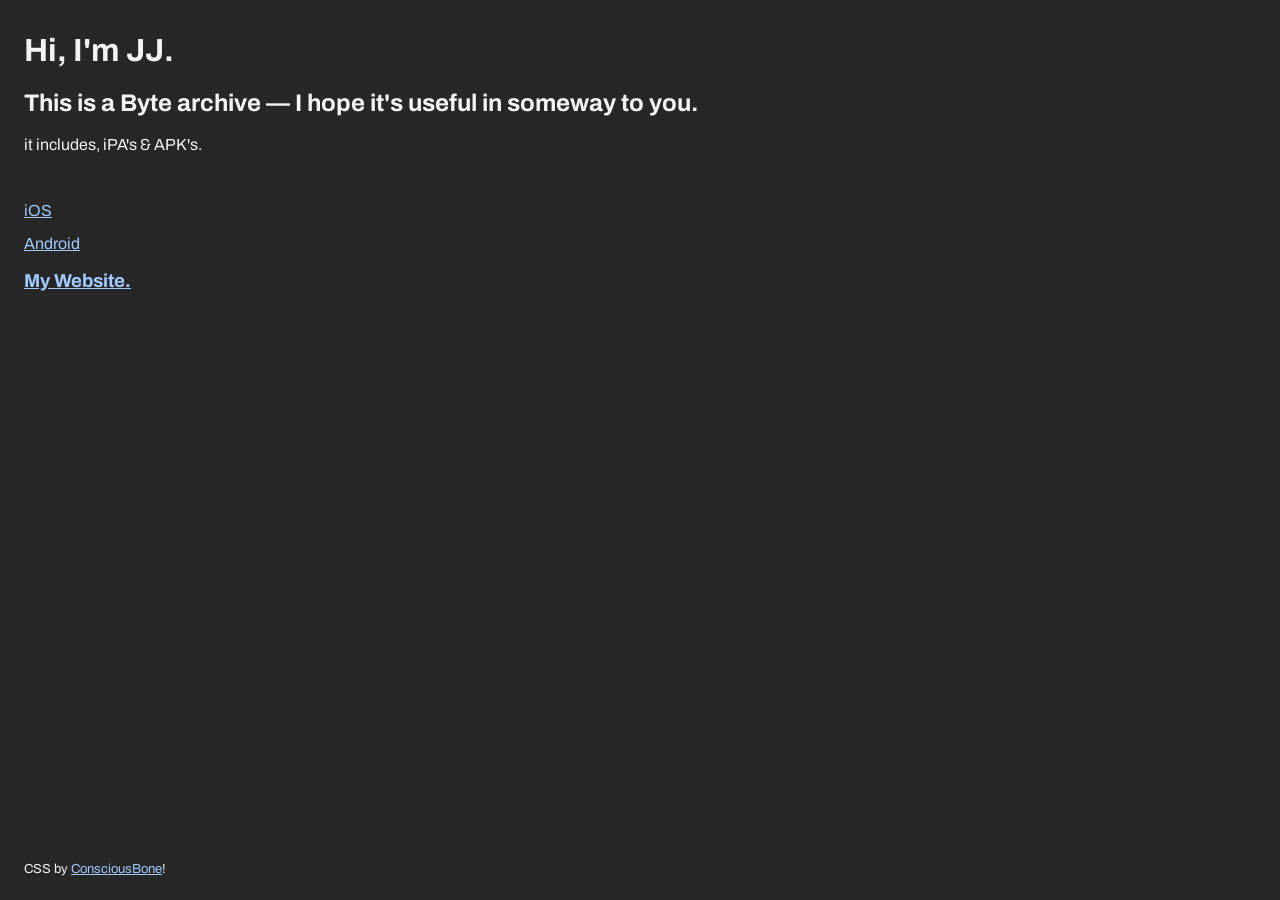
<file: index.html>
<!DOCTYPE html>
<html lang="en">
<head>
  <!-- Basic stuff -->
  <meta charset="UTF-8">
  <meta name="viewport" content="width=device-width, initial-scale=1.0">
  <!-- Embed stuff -->
  <meta name="description" content="Just a Byte Archive, made by Astro-15/JJ.">
  <meta name="author" content="Astro-15">
  <title>Byte Archive.</title>
  <!-- Font Awesome Icons -->
  <link rel="stylesheet" href="https://cdnjs.cloudflare.com/ajax/libs/font-awesome/6.4.0/css/all.min.css">
  <!-- Styles + maybe js in the future? -->
  <link rel="stylesheet" href="style.css">
  <link rel="icon" type="image/x-icon" href="https://astro-15.github.io/bytearchive/assets/favicon/favicon.ico">
  <link rel="shortcut icon" type="image/x-icon" href="https://astro-15.github.io/bytearchive/assets/favicon/favicon.ico">
  <link rel="icon" type="image/png" sizes="32x32" href="https://astro-15.github.io/bytearchive/assets/favicon/favicon-32x32.png">    
  <link rel="icon" type="image/png" sizes="16x16" href="https://astro-15.github.io/bytearchive/assets/favicon/favicon-16x16.png">
</head>
<body>
  <div class="fancy-bg">
    <span class="circle1"></span>
    <span class="circle2"></span>
    <span class="circle3"></span>
  </div>
  <!--first container-->
  <div class="container">
    <h1>Hi, I'm JJ.</h1>
    <h2>This is a Byte archive — I hope it's useful in someway to you.</h2>
    <p> it includes, iPA's & APK's.</p>
    <p> ︎</p>
    <p><a href="https://astro-15.github.io/bytearchive/iOS">iOS</a></p>
    <p><a href="https://astro-15.github.io/bytearchive/Android">Android</p>
    
    <h3><a href="https://astro-15.github.io/">My Website.</a></h3>

  </div>
</body>
</html> 

<footer>CSS by <a href="https://github.com/ConsciousBone/consciousbone.github.io/">ConsciousBone</a>!</footer>
</file>
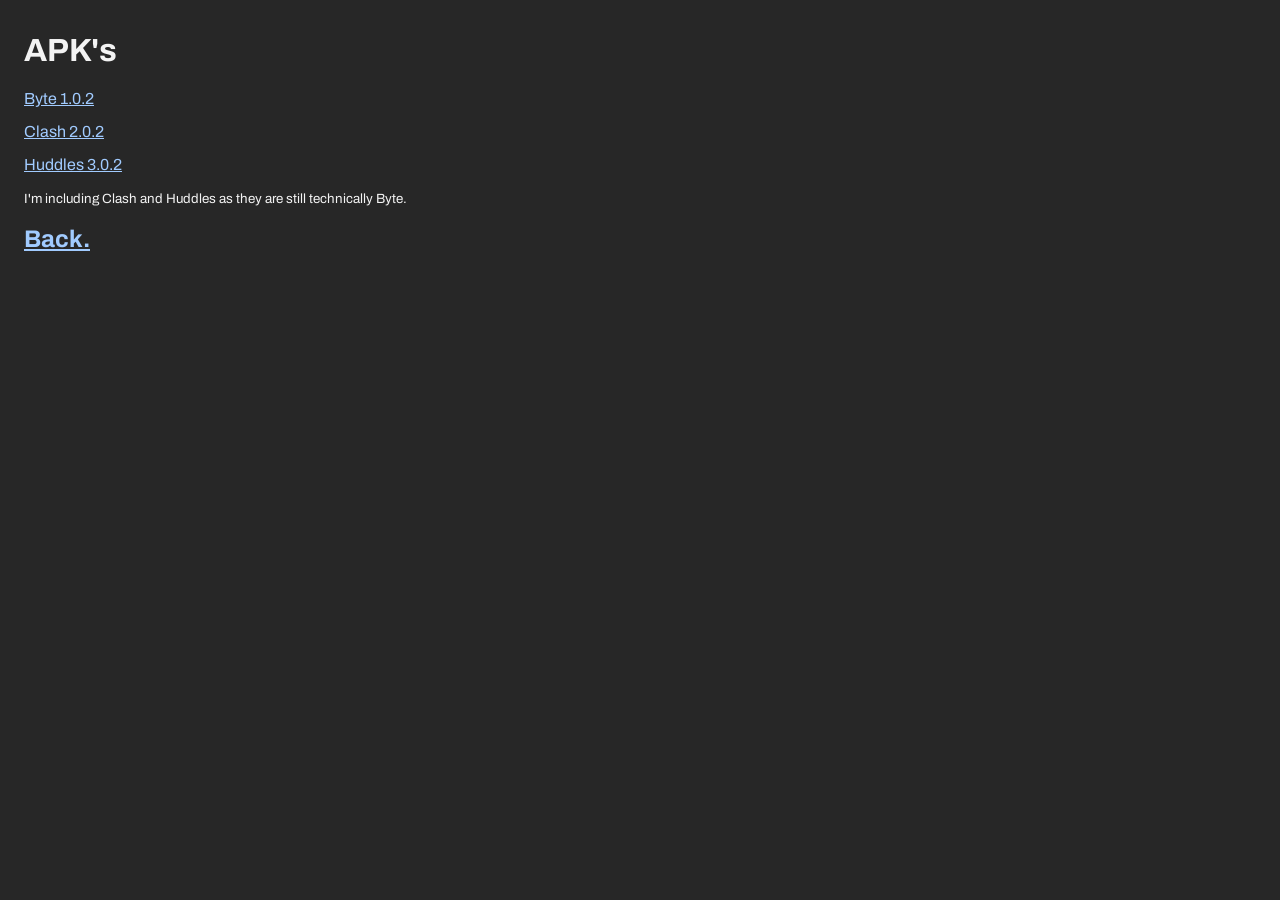
<file: Android/index.html>
<!DOCTYPE html>
<html lang="en">
<head>
  <!-- Basic stuff -->
  <meta charset="UTF-8">
  <meta name="viewport" content="width=device-width, initial-scale=1.0">
  <!-- Embed stuff -->
  <meta name="description" content="Byte APK's.">
  <meta name="author" content="Astro-15">
  <title>Byte APK's.</title>
  <!-- Font Awesome Icons -->
  <link rel="stylesheet" href="https://cdnjs.cloudflare.com/ajax/libs/font-awesome/6.4.0/css/all.min.css">
  <!-- Styles + maybe js in the future? -->
  <link rel="stylesheet" href="https://astro-15.github.io/bytearchive/style.css">
  <link rel="icon" type="image/x-icon" href="https://astro-15.github.io/bytearchive/assets/favicon/favicon.ico">
  <link rel="shortcut icon" type="image/x-icon" href="https://astro-15.github.io/bytearchive/assets/favicon/favicon.ico">
  <link rel="icon" type="image/png" sizes="32x32" href="https://astro-15.github.io/bytearchive/assets/favicon/favicon-32x32.png">    
  <link rel="icon" type="image/png" sizes="16x16" href="https://astro-15.github.io/bytearchive/assets/favicon/favicon-16x16.png">
</head>
<body>
  <div class="fancy-bg">
    <span class="circle1"></span>
    <span class="circle2"></span>
    <span class="circle3"></span>
  </div>
  <!--first container-->
  <div class="container">
    <h1>APK's</h1>
    <p><a href="https://files.catbox.moe/tx493q.xapk">Byte 1.0.2</a></p>
    <p><a href="https://files.catbox.moe/q70ara.apk">Clash 2.0.2</a></p>
    <p><a href="https://files.catbox.moe/m7cp31.apk">Huddles 3.0.2</a></p>
    <small>I'm including Clash and Huddles as they are still technically Byte.</small>
    <p></p>
    <h2><a href="https://astro-15.github.io/bytearchive/">Back.</a></h2>
  </div>
</body>
</html>
</file>
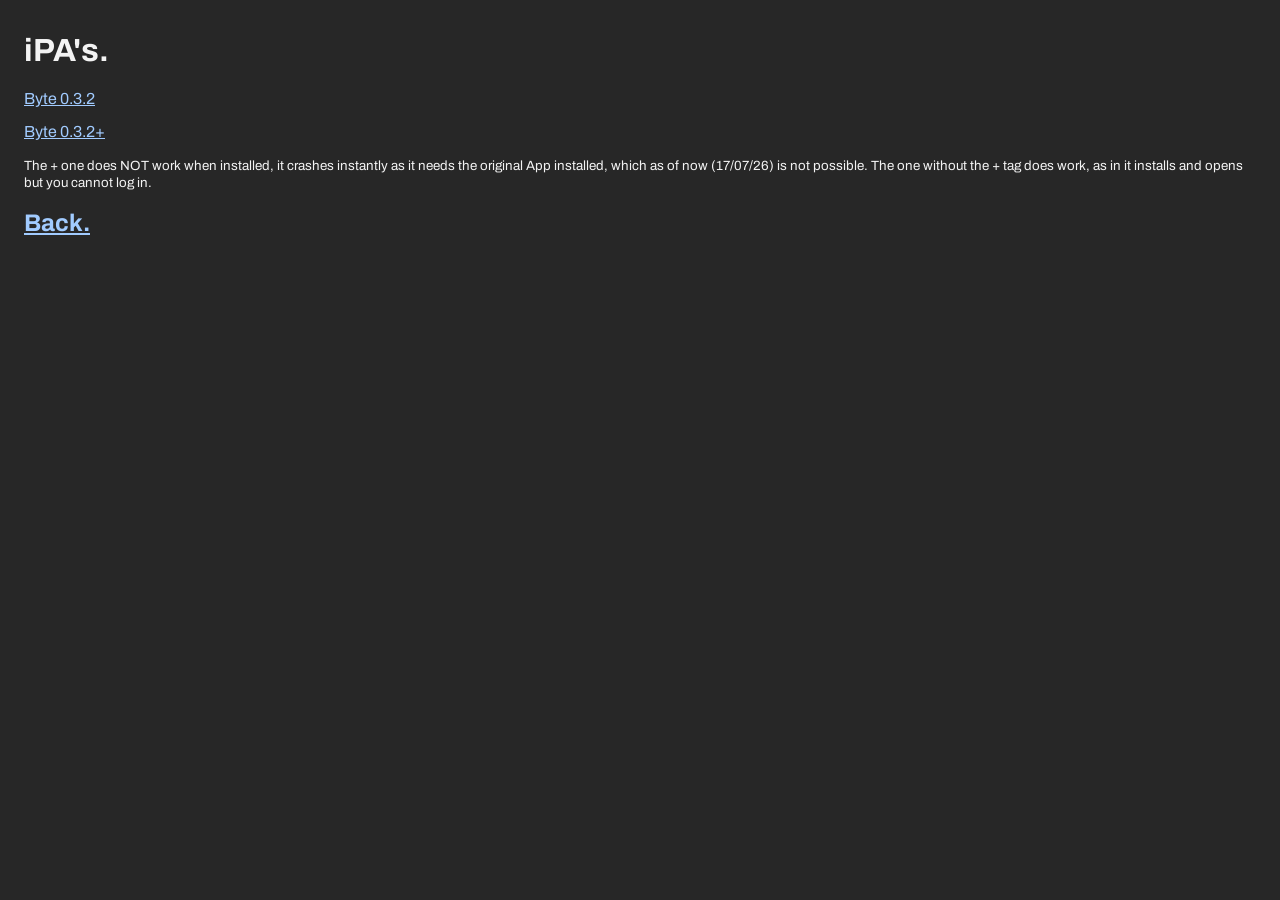
<file: iOS/index.html>
<!DOCTYPE html>
<html lang="en">
<head>
  <!-- Basic stuff -->
  <meta charset="UTF-8">
  <meta name="viewport" content="width=device-width, initial-scale=1.0">
  <!-- Embed stuff -->
  <meta name="description" content="Byte iPA's.">
  <meta name="author" content="Astro-15">
  <title>Byte iPA's.</title>
  <!-- Font Awesome Icons -->
  <link rel="stylesheet" href="https://cdnjs.cloudflare.com/ajax/libs/font-awesome/6.4.0/css/all.min.css">
  <!-- Styles + maybe js in the future? -->
  <link rel="stylesheet" href="https://astro-15.github.io/bytearchive/style.css">
  <link rel="icon" type="image/x-icon" href="https://astro-15.github.io/bytearchive/assets/favicon/favicon.ico">
  <link rel="shortcut icon" type="image/x-icon" href="https://astro-15.github.io/bytearchive/assets/favicon/favicon.ico">
  <link rel="icon" type="image/png" sizes="32x32" href="https://astro-15.github.io/bytearchive/assets/favicon/favicon-32x32.png">    
  <link rel="icon" type="image/png" sizes="16x16" href="https://astro-15.github.io/bytearchive/assets/favicon/favicon-16x16.png">
</head>
<body>
  <div class="fancy-bg">
    <span class="circle1"></span>
    <span class="circle2"></span>
    <span class="circle3"></span>
  </div>
  <!--first container-->
  <div class="container">
    <h1>iPA's.</h1>
    <p><a href="https://files.catbox.moe/k42ojz.ipa">Byte 0.3.2</a></p>
    <p><a href="https://files.catbox.moe/gjw22a.ipa">Byte 0.3.2+</a></p>
    <small>The + one does NOT work when installed, it crashes instantly as it needs the original App installed, which as of now (17/07/26) is not possible. The one without the + tag does work, as in it installs and opens but you cannot log in.</small>
    <p></p>
    <h2><a href="https://astro-15.github.io/bytearchive/">Back.</a></h2>
  </div>
</body>
</html>
</file>
<file: style.css>
@import url('https://fonts.googleapis.com/css2?family=Archivo:ital,wght@0,100..900;1,100..900&display=swap');

* {
  box-sizing: border-box;
}

html, body {
  height: 100%;
  margin: 0;
}

body {
  display: flex;
  flex-direction: column;

  padding: 24px;
  padding-top: 12px;
  background-color: rgb(39, 39, 39);

  /* font */
  font-family: "Archivo", sans-serif;
  font-optical-sizing: auto;
  font-weight: 400;
  font-style: normal;
  font-variation-settings:
    "wdth" 100;
  color: rgb(243, 243, 243);
}

main {
  max-width: 70ch;
  margin: 0 auto;
  text-align: start;
}

h1 .accent {
  text-decoration: underline;
  text-underline-offset: 5px;
  text-decoration-thickness: 3px;
  text-decoration-color: rgb(140, 127, 246);
  text-decoration-style: wavy;
}

li {
  padding: 3px;
}

/* links */
a:link {
  color: rgb(161, 203, 255);
}
a:visited {
  color: rgb(191, 155, 254);
}

/* classes */
.accent {
  /* gradient generated by https://cssgradient.io */
  background: #579CFC;
  background: -webkit-linear-gradient(130deg,rgba(87, 156, 252, 1) 0%, rgba(215, 117, 251, 1) 90%);
  background: -moz-linear-gradient(130deg,rgba(87, 156, 252, 1) 0%, rgba(215, 117, 251, 1) 90%);
  background: linear-gradient(130deg,rgba(87, 156, 252, 1) 0%, rgba(215, 117, 251, 1) 90%);
  filter: progid:DXImageTransform.Microsoft.gradient(
    startColorstr="#579CFC",
    endColorstr="#D775FB",
    GradientType=0
  );
  color: transparent;
  -webkit-text-fill-color: transparent;
  background-clip: text;
  -webkit-background-clip: text;
}
.extra-info {
  font-size: small;
  color: rgb(151, 151, 151);
}

.lil-button { /* vs code didnt let me use numbers for 88x31 :/ */
    image-rendering: pixelated;
    image-rendering: -webkit-optimize-contrast;
}

/* footer */
footer {
  left: 0;
  bottom: 0;
  width: 100%;
  text-align: bottom-left;
  font-size: small;
  margin-top: auto;
}

.not-by-ai {
  height: 42px;
}

pagering-link { 
  display: inline-block;
  vertical-align: top;
}
</file>
